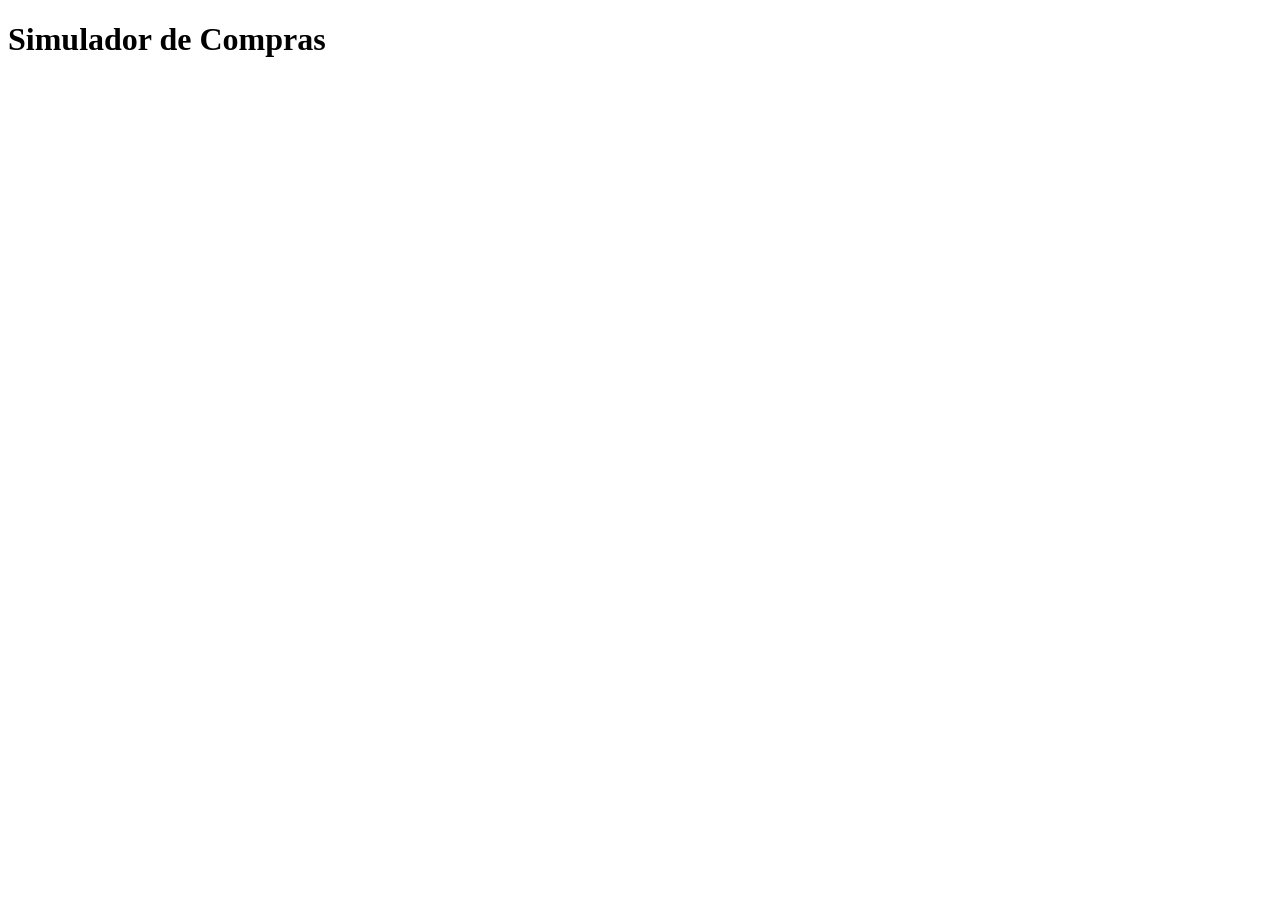
<file: Clase02/index.html>
<!DOCTYPE html>
<html lang="es">
<head>
    <meta charset="UTF-8">
    <meta name="viewport" content="width=device-width, initial-scale=1.0">
    <title>Simulador</title>
    <script src="js/main.js" defer></script>
</head>
<body>
    <h1>Simulador de Compras</h1>
</body>
</html>
</file>
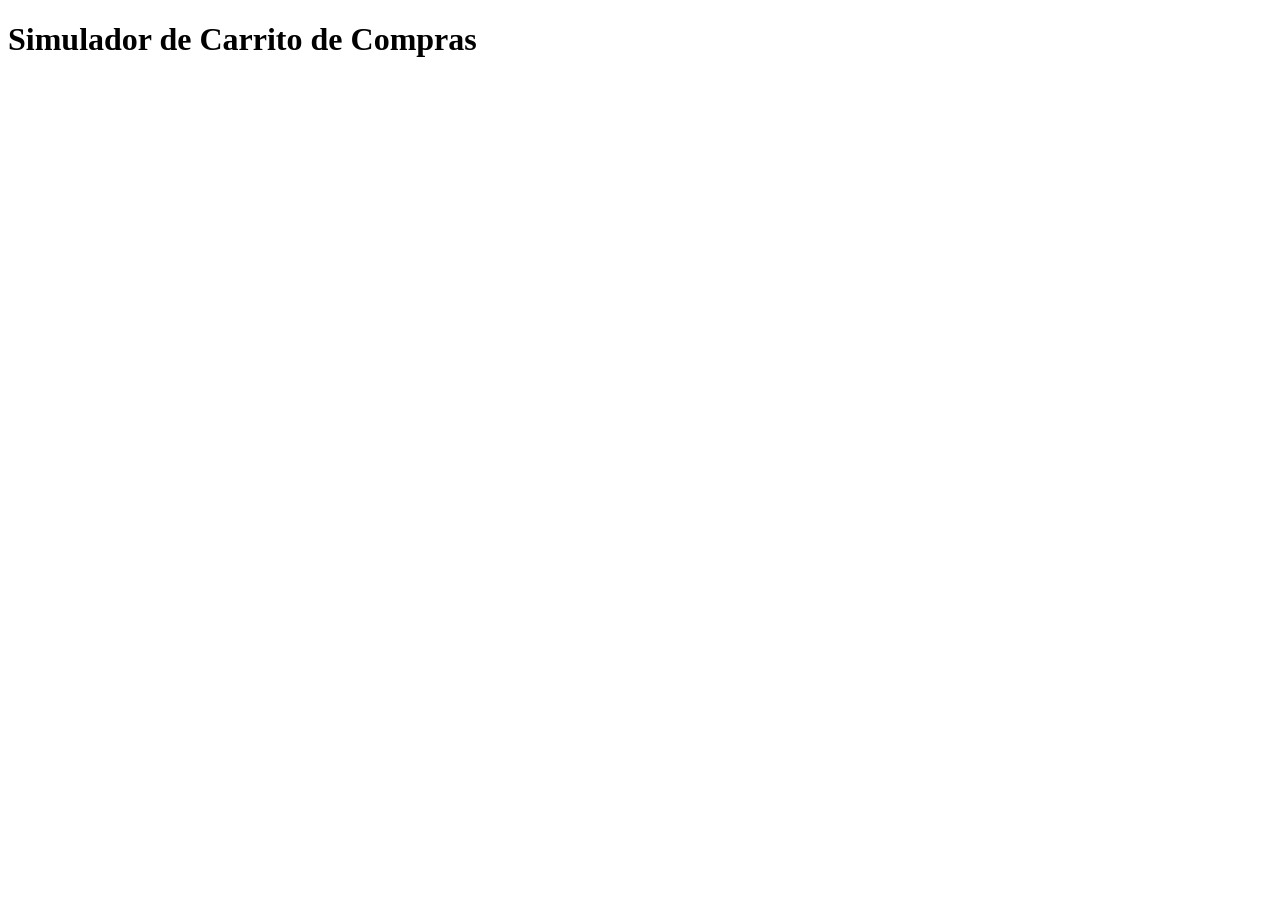
<file: Clase03/index.html>
<!DOCTYPE html>
<html lang="es">
<head>
    <meta charset="UTF-8">
    <meta name="viewport" content="width=device-width, initial-scale=1.0">
    <title>Simulador de Compras - Entrega 3</title>
    <script src="js/main.js" defer></script>
</head>
<body>
    <h1>Simulador de Carrito de Compras</h1>
</body>
</html>
</file>
